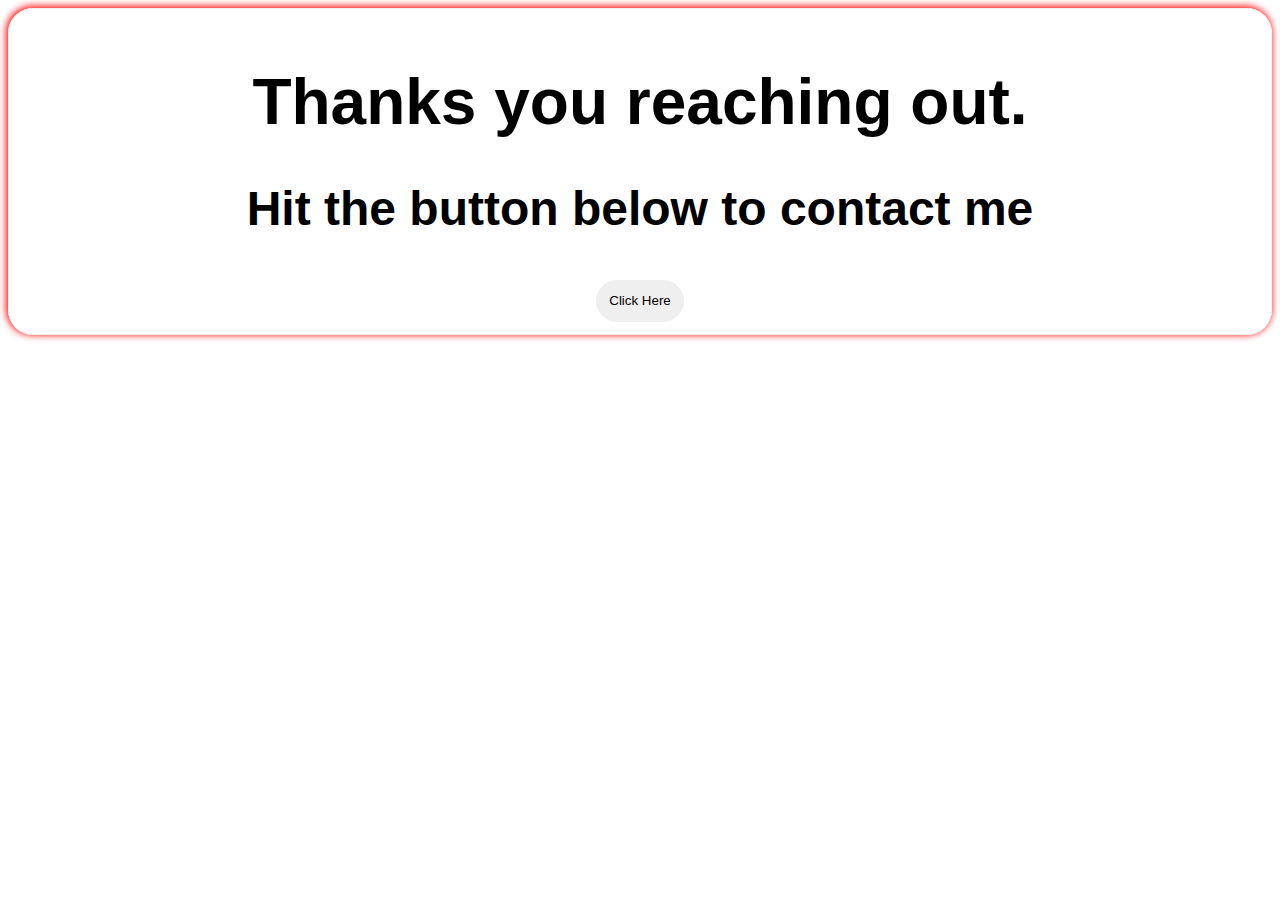
<file: contact-me.html>
<!DOCTYPE html>
<html lang="en" dir="ltr">
  <head>
    <meta charset="utf-8">
   <link rel="stylesheet" href="index.css">
    <title>Contact Me</title>
  </head>
  <body>
    <div class="contact-me">
    <h1>Thanks you reaching out.</h1>
    <h2>Hit the button below to contact me</h2>
    <button class="button" type="<a href="mailto:callum@gmail.com" subject=feedback">Click Here</a></button>
</div>
  </body>
</html>
</file>
<file: index.css>
.header {
        width: 100%;
        background-color: #FE840E;
        position: fixed;
        z-index: 1;
        padding: 0px;
        top: 0;
      }

      .logo {
        width: 8%;
        margin-left: .5%;
        margin-top: .5%;
      }


      .nav {
        padding: 1%;
        font-family: sans-serif;
        color: white;
        position: absolute;
        top: 0px;


      }

      .nav-one-new {
        float: right;
        text-align: center;
        width: 150px;
        text-decoration: none;
        padding: 2%;
        background-color: #8D9440;
        color: white;
        border: solid black 2px;
        border-radius: 25px;
        font-style: italic;
        font-weight: bold;
        font-size: 1.5em;
        margin-top: 8px;
        margin-right: 2px;

      }

      .nav-two-new {
        float: right;
        text-align: center;
        width: 150px;
        text-decoration: none;
        padding: 2%;
        background-color: #BD3D3A;
        color: white;
        border: solid black 2px;
        border-radius: 25px;
        font-style: italic;
        font-weight: bold;
        font-size: 1.5em;
        margin-top: 8px;
        margin-right: 2px;
      }

      .nav-three-new {
        float: right;
        text-align: center;
        width: 150px;
        text-decoration: none;
        padding: 2%;
        background-color: #00539C;
        color: white;
        border: solid black 2px;
        border-radius: 25px;
        font-style: italic;
        font-weight: bold;
        font-size: 1.5em;
        margin-top: 8px;
        margin-right: 2px;

      }



      .main-body {
        width: 75%;
        margin: auto;
      }

      .overview-section {
        font-size: 2em;
        color: black;
        box-shadow: -1px -1px 7px 1px rgba(30,150,0,1);
        border: solid 1px #EFEFEF;
        border-radius: 25px;
        padding: 1%;

      }

      .more-info-section {
        font-size: 2em;
        color: black;
        box-shadow: -1px -1px 7px 1px rgba(0,0,148,1);
        border: solid 1px #EFEFEF;
        border-radius: 25px;
        padding: 1%;

      }

      .image {
        width: 15%;
        margin-left: 40%;
        opacity: 0.5;

      }

      .contact-me {
        font-family: sans-serif;
        text-align: center;
        font-size: 2em;
        color: black;
        box-shadow: -1px -1px 7px 1px rgba(255,18,18,1);
        border: solid 1px #EFEFEF;
        border-radius: 25px;
        padding: 1%;
      }

      .button {
        border: solid 1px #EFEFEF;
        border-radius: 25px;
        padding: 1%;
      }

      .info {
        border-radius: 50%;
        opacity: 1;
      }
</file>
